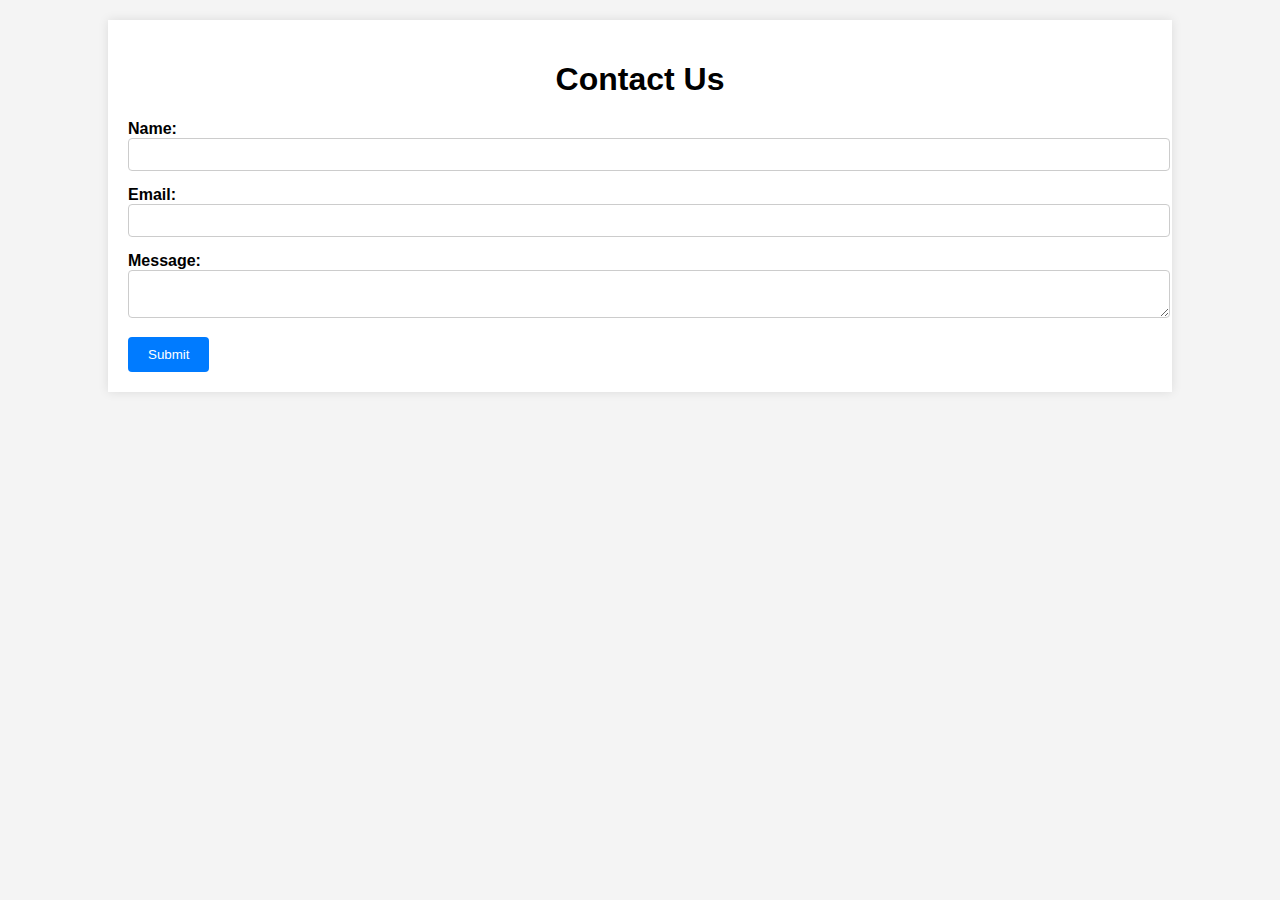
<file: contactus.html>
<!DOCTYPE html>
<html lang="en">
<head>
  <meta charset="UTF-8">
  <title>Contact Form</title>
  <link rel="stylesheet" href="contact.css">
</head>
<body>

  <div class="container">
    <h1>Contact Us</h1>
    <form id="contactForm" action="#" method="post">
      <div class="form-group">
        <label for="name">Name:</label>
        <input type="text" id="name" name="name" required>
      </div>
      <div class="form-group">
        <label for="email">Email:</label>
        <input type="email" id="email" name="email" required>
      </div>
      <div class="form-group">
        <label for="message">Message:</label>
        <textarea id="message" name="message" required></textarea>
      </div>
      <button type="submit">Submit</button>
    </form>
  </div>

  <script src="script.js"></script>
</body>
</html>
</file>
<file: contact.css>
body {
  font-family: Arial, sans-serif;
  background-color: #f4f4f4;
  margin: 0;
  padding: 0;
}

.container {
  width: 80%;
  margin: 20px auto;
  background-color: #fff;
  padding: 20px;
  box-shadow: 0 0 10px rgba(0, 0, 0, 0.1);
}

h1 {
  text-align: center;
}

.form-group {
  margin-bottom: 15px;
}

label {
  display: block;
  font-weight: bold;
}

input[type="text"],
input[type="email"],
textarea {
  width: 100%;
  padding: 8px;
  border-radius: 4px;
  border: 1px solid #ccc;
}

button {
  padding: 10px 20px;
  background-color: #007bff;
  color: #fff;
  border: none;
  border-radius: 4px;
  cursor: pointer;
}

button:hover {
  background-color: #0056b3;
}
</file>
